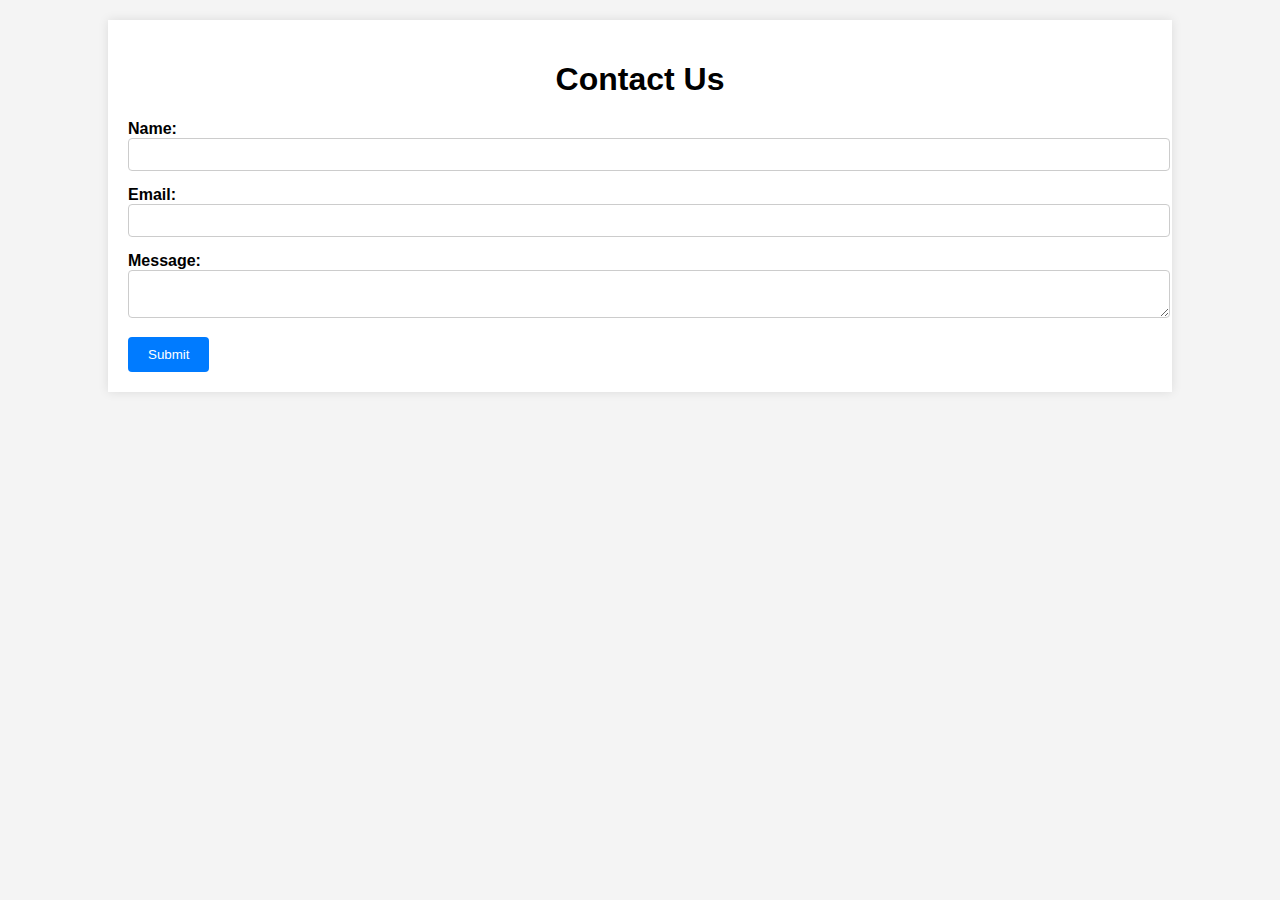
<file: contactus.html>
<!DOCTYPE html>
<html lang="en">
<head>
  <meta charset="UTF-8">
  <title>Contact Form</title>
  <link rel="stylesheet" href="contact.css">
</head>
<body>

  <div class="container">
    <h1>Contact Us</h1>
    <form id="contactForm" action="#" method="post">
      <div class="form-group">
        <label for="name">Name:</label>
        <input type="text" id="name" name="name" required>
      </div>
      <div class="form-group">
        <label for="email">Email:</label>
        <input type="email" id="email" name="email" required>
      </div>
      <div class="form-group">
        <label for="message">Message:</label>
        <textarea id="message" name="message" required></textarea>
      </div>
      <button type="submit">Submit</button>
    </form>
  </div>

  <script src="script.js"></script>
</body>
</html>
</file>
<file: contact.css>
body {
  font-family: Arial, sans-serif;
  background-color: #f4f4f4;
  margin: 0;
  padding: 0;
}

.container {
  width: 80%;
  margin: 20px auto;
  background-color: #fff;
  padding: 20px;
  box-shadow: 0 0 10px rgba(0, 0, 0, 0.1);
}

h1 {
  text-align: center;
}

.form-group {
  margin-bottom: 15px;
}

label {
  display: block;
  font-weight: bold;
}

input[type="text"],
input[type="email"],
textarea {
  width: 100%;
  padding: 8px;
  border-radius: 4px;
  border: 1px solid #ccc;
}

button {
  padding: 10px 20px;
  background-color: #007bff;
  color: #fff;
  border: none;
  border-radius: 4px;
  cursor: pointer;
}

button:hover {
  background-color: #0056b3;
}
</file>
